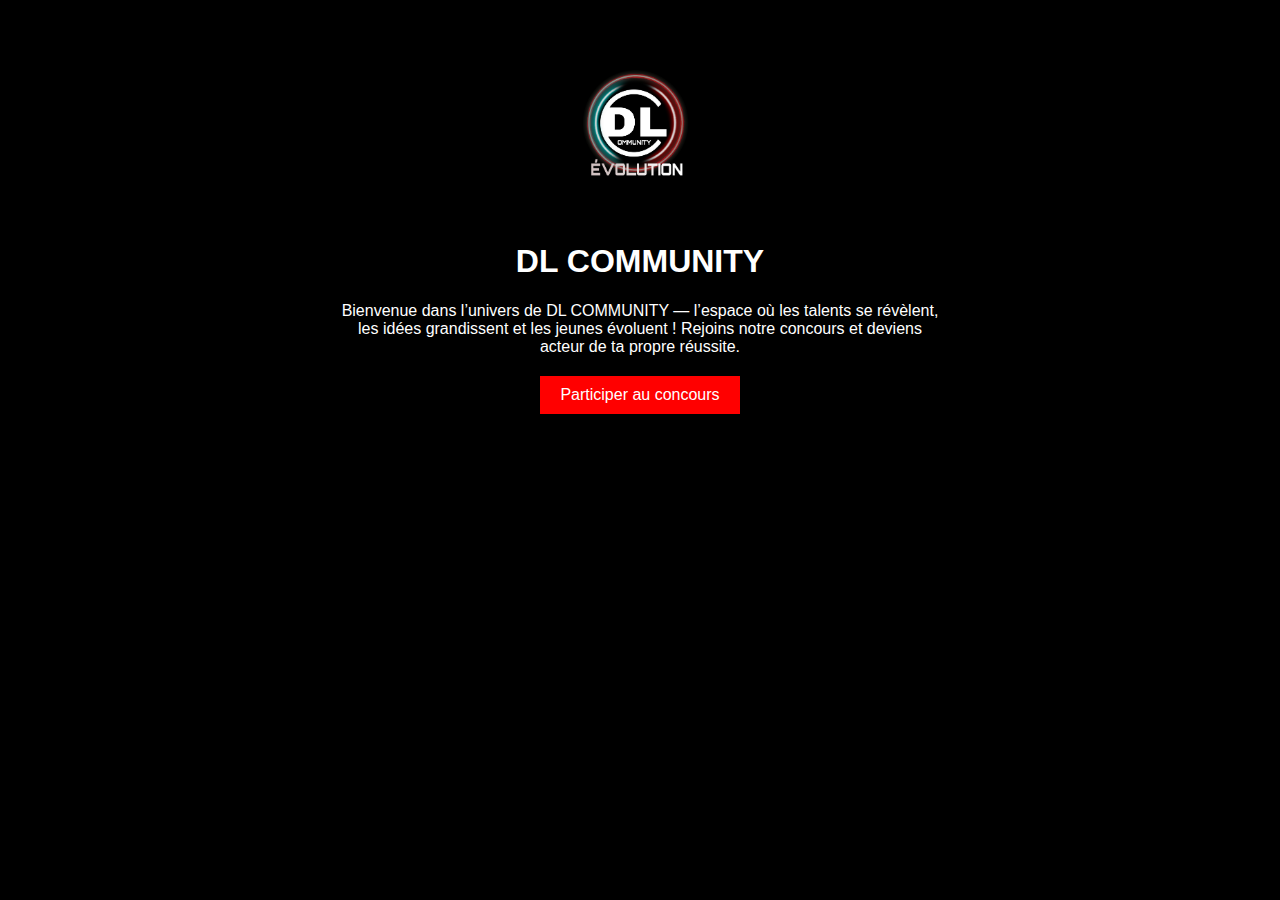
<file: index.html>
<!DOCTYPE html>
<html lang="fr">
<head>
  <meta charset="UTF-8">
  <meta name="viewport" content="width=device-width, initial-scale=1.0">
  <title>DL COMMUNITY - Accueil</title>
  <link rel="stylesheet" href="style.css">
</head>
<body>
  <div class="container">
    <img src="logo.png" alt="DL COMMUNITY Logo" class="logo">
    <h1>DL COMMUNITY</h1>
    <div id="accueilText">
      <!-- Texte chargé dynamiquement ici -->
    </div>
    <a href="inscription.html" class="btn">Participer au concours</a>
  </div>
  <script src="main.js"></script>
</body>
</html>
</file>
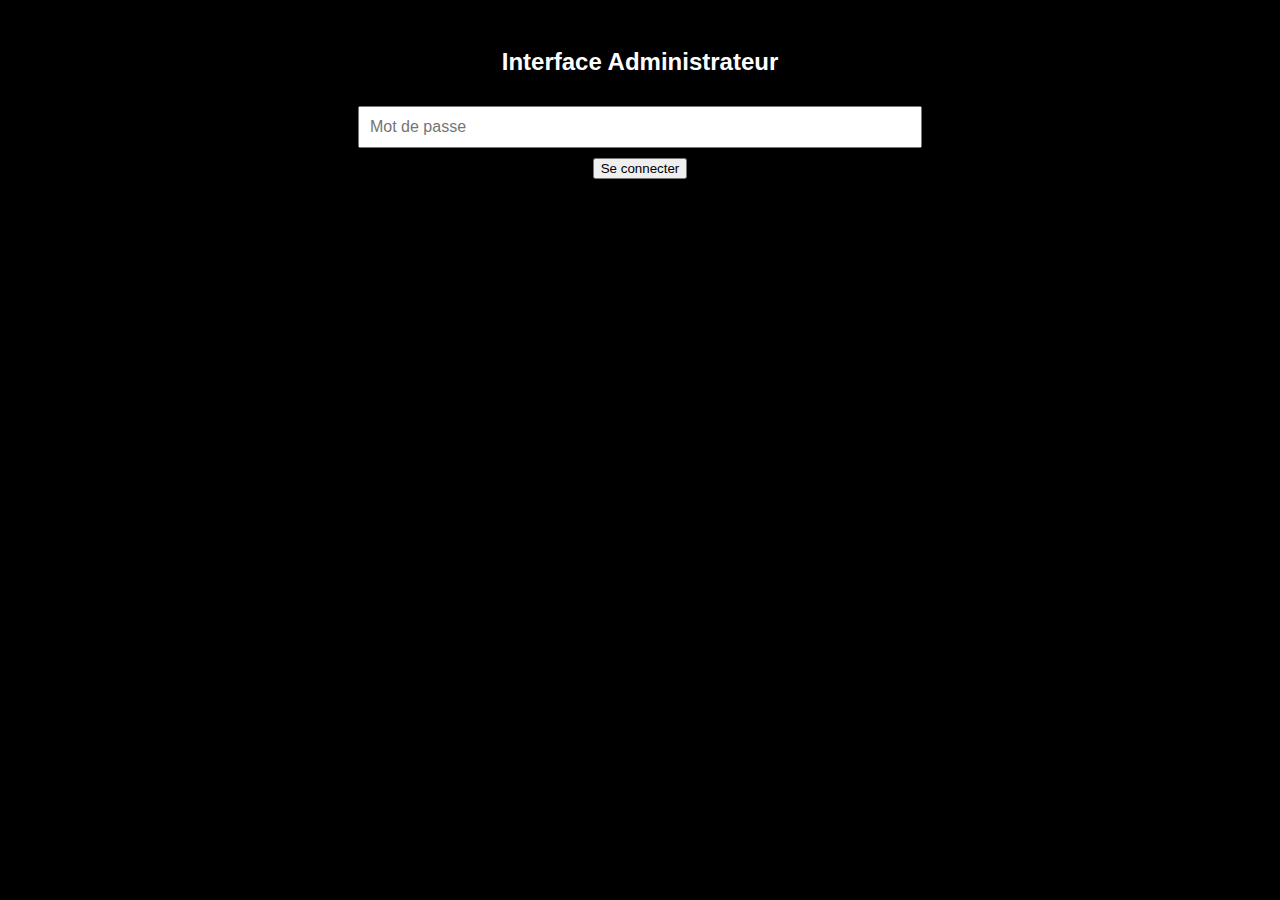
<file: admin.html>
<!DOCTYPE html>
<html lang="fr">
<head>
  <meta charset="UTF-8">
  <meta name="viewport" content="width=device-width, initial-scale=1.0">
  <title>Admin - DL COMMUNITY</title>
  <link rel="stylesheet" href="style.css">
</head>
<body>
  <div class="admin-container">
    <h2>Interface Administrateur</h2>
    <input type="password" id="password" placeholder="Mot de passe">
    <button onclick="login()">Se connecter</button>
    <div id="editor" style="display:none;">
      <textarea id="adminText" rows="6"></textarea><br>
      <button onclick="saveText()">Enregistrer</button>
    </div>
  </div>
  <script src="admin.js"></script>
</body>
</html>
</file>
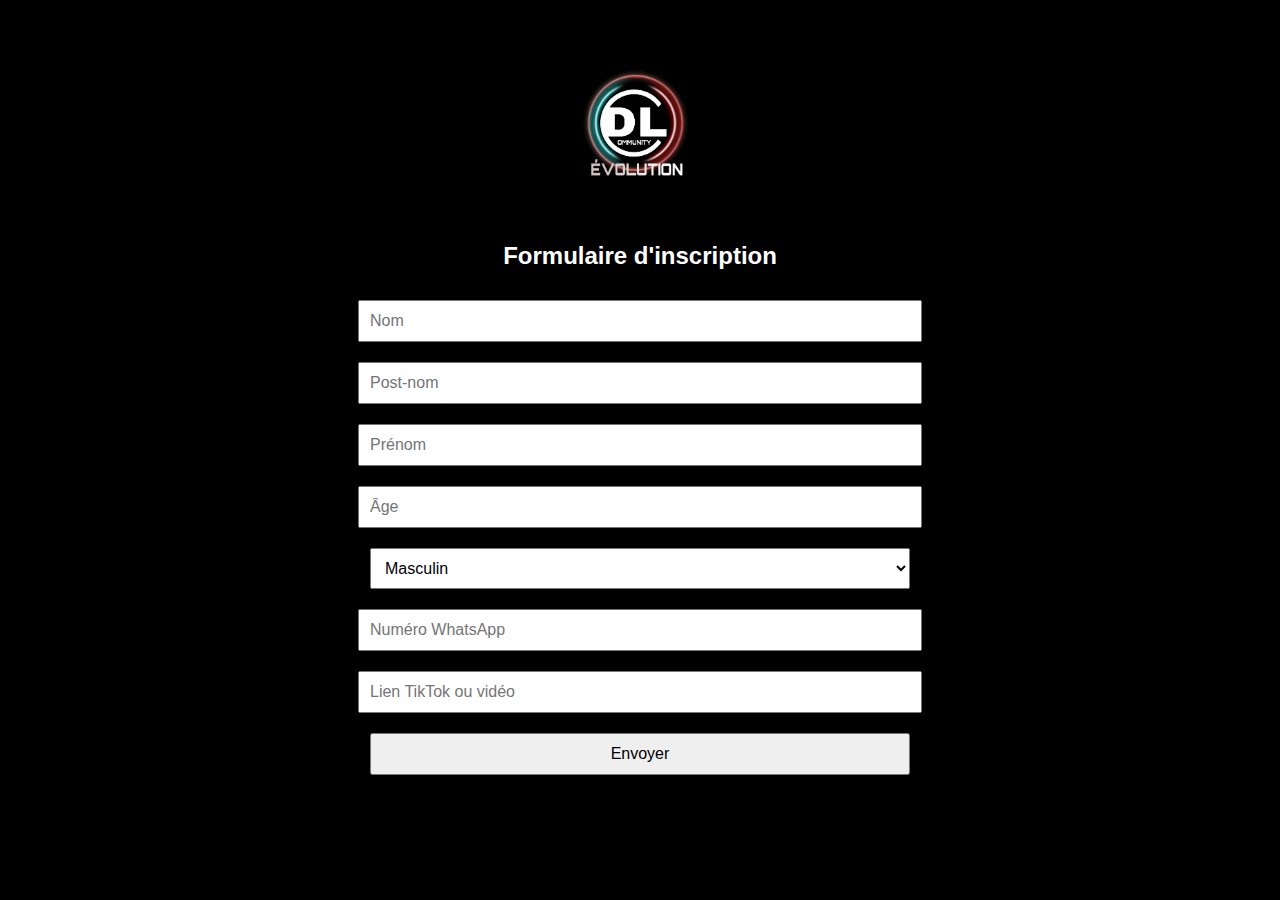
<file: inscription.html>
<!DOCTYPE html>
<html lang="fr">
<head>
  <meta charset="UTF-8">
  <meta name="viewport" content="width=device-width, initial-scale=1.0">
  <title>Inscription - DL COMMUNITY</title>
  <link rel="stylesheet" href="style.css">
</head>
<body>
  <div class="container">
    <img src="logo.png" alt="DL COMMUNITY Logo" class="logo">
    <h2>Formulaire d'inscription</h2>
    <form action="mailto: dlcommunityeric@gmail.com" method="POST" enctype="text/plain">
      <input type="text" name="Nom" placeholder="Nom" required><br>
      <input type="text" name="Post-nom" placeholder="Post-nom" required><br>
      <input type="text" name="Prénom" placeholder="Prénom" required><br>
      <input type="number" name="Âge" placeholder="Âge" required><br>
      <select name="Sexe">
        <option value="Masculin">Masculin</option>
        <option value="Féminin">Féminin</option>
      </select><br>
      <input type="text" name="WhatsApp" placeholder="Numéro WhatsApp" required><br>
      <input type="text" name="LienTikTok" placeholder="Lien TikTok ou vidéo"><br>
      <input type="submit" value="Envoyer">
    </form>
  </div>
</body>
</html>
</file>
<file: style.css>
body {
  background-color: black;
  color: white;
  font-family: Arial, sans-serif;
  text-align: center;
  padding: 20px;
}
.logo {
  width: 150px;
  margin: 20px auto;
}
.container, .admin-container {
  max-width: 600px;
  margin: auto;
}
input, select, textarea {
  width: 90%;
  margin: 10px 0;
  padding: 10px;
  font-size: 1rem;
}
.btn {
  background: red;
  padding: 10px 20px;
  color: white;
  text-decoration: none;
  display: inline-block;
  margin-top: 20px;
}
</file>
